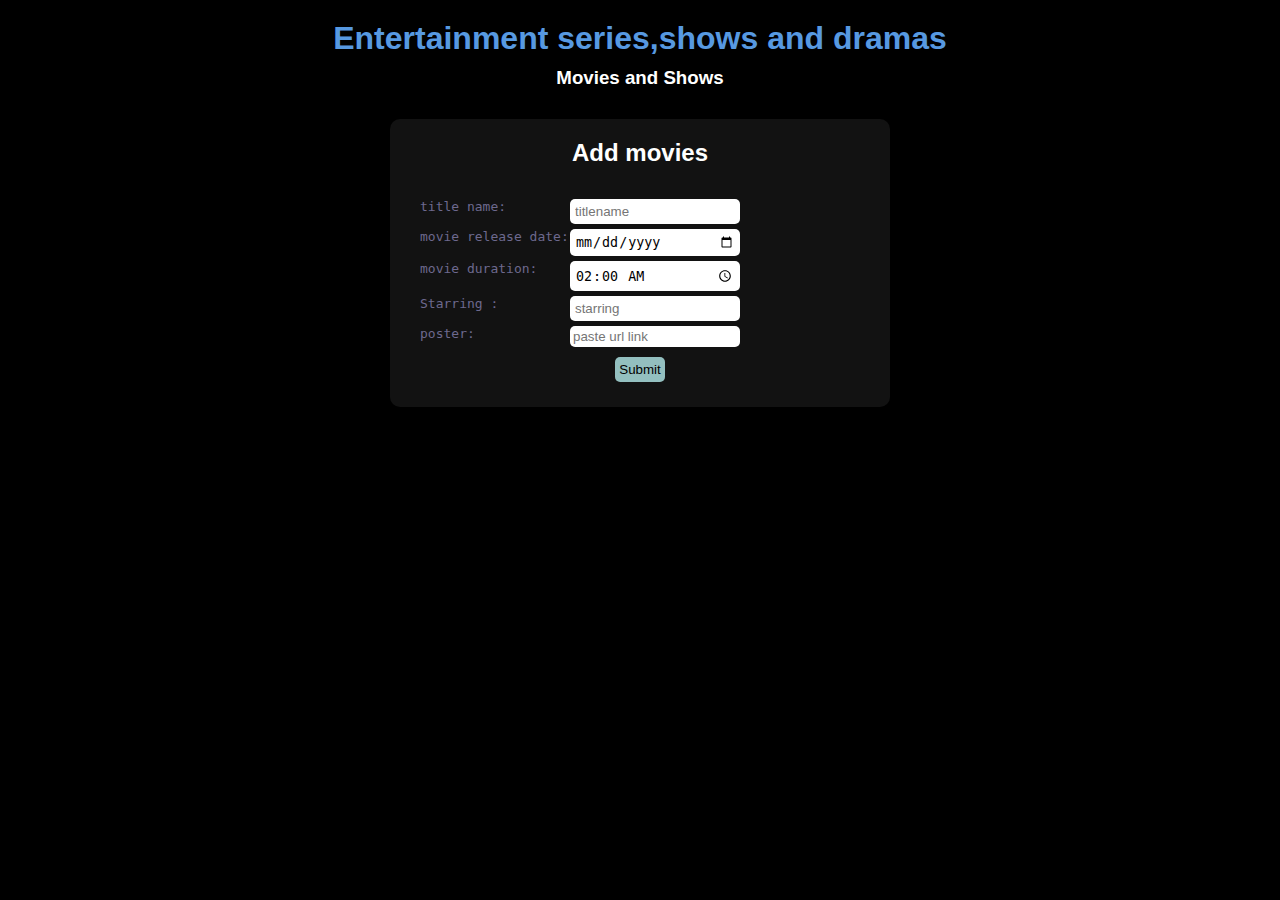
<file: index.html>
<!DOCTYPE html>
<html lang="en">
  <head>
    <meta charset="UTF-8" />
    <meta name="viewport" content="width=device-width, initial-scale=1.0" />
    <title>ABOUT-MOVIES,SHOWS,DRAMAS ETC</title>
    <link rel="stylesheet" href="style.css" />
    <script src="./script.js" defer></script>
  </head>

  <body>
    <h1>Entertainment series,shows and dramas</h1>
    <h3>Movies and Shows</h3>

    <div class="form-container">
      <form id="movie-form">
        <h2>Add movies</h2>
        <div class="form-content">
          <div class="input-box">
            <label for="titlename">title name</label>
            <input type="text" id="titlename" placeholder="titlename" required />
          </div>
          <div class="input-box">
            <label for="release-date">movie release date</label>
            <input type="date" id="release-date" required />
          </div>
          <div class="input-box">
            <label for="duration">movie duration</label>
            <input
              type="time"
              id="duration"
              placeholder="movie-duration"
              min="01:00"
              max="03:00"
              value="02:00"
            />
          </div>
          <div class="input-box">
            <label for="starring">Starring </label>
            <input type="text" id="starring" placeholder="starring" />
          </div>
          <!-- <div class="input-box">
            <label for="image-file" class="posterL">poster</label>
            <input
              type="file"
              id="image-file"
              accept="image/png , image/jpeg, image/jpg"
              required
            />
          </div> -->
          <div class="input-box">
            <label for="image-file">poster</label>
            <input type="text" id="image-file" placeholder="paste url link" required />
          </div>
          <div>
            <button type="submit" id="submit-btn">Submit</button>
          </div>
        </div>
      </form>
    </div>

    <div id="grid-Container">
      <!-- <div class="grid-box">
          <div>
            <img class="img-tag" src="./assests/theuncharted.jpg" alt="Uncharted" />
          </div>
          <div class="info-tag">
            <p class="title">THE UNCHARTED:</p>
            <p>Date: 18th feb 2022</p>
            <p>Starring: Tom Holland</p>
            <p>Duration:1hr.56m</p>
          </div> 
        </div>-->
    </div>
  </body>
</html>
</file>
<file: style.css>
* {
  margin: 0px;
  padding: 0px;
  box-sizing: border-box;
}
body {
  background-color: black;
  font-family: Helvetica, Arial, sans-serif;
}

h1 {
  margin-top: 20px;
  text-align: center;
  color: rgb(87 153 225);
  font-family: Helvetica, Arial, sans-serif;
}

h2 {
  text-align: center;
  font-family: Helvetica, Arial, sans-serif;
  padding: 20px 0px 2px 0px;
  color: white;
}

h3 {
  font-family: Roboto, Helvetica, Arial, sans-serif;
  color: white;
  text-align: center;
  margin-top: 10px;
}

p {
  margin-top: 10px;
}

label {
  font-family: monospace;
  color: rgb(109, 105, 142);
  width: 150px;
}
label:after {
  content: ': ';
}
form input {
  width: 170px;
  padding: 5px;
  border: none;
  border-radius: 5px;
}

/* input::file-selector-button {
  background-color: rgb(14, 14, 14);
  border-radius: 5px;
  border: none;
  padding: 5px;
} */

button {
  display: flex;
  border: none;
  border-radius: 5px;
  padding: 5px;
  margin: 10px auto;
  background-color: rgb(147, 191, 191);
  justify-content: center;
  width: 50px;
}

/* FORM */
.form-container {
  margin: 0 auto;
  width: 500px;
  margin-top: 30px;
  margin-bottom: 30px;
  border-radius: 10px;
  background-color: rgb(18 18 18);
}

.form-content {
  padding: 25px 25px 15px 25px;
}

.input-box {
  width: 100%;
  max-width: 600%;
  margin: 5px;
  display: flex;
}

.bor-m {
  border: none;
  margin: 3px 5px;
}

#image-file {
  color: rgb(0, 0, 0);
  padding: 3px;
}

/*.posterL {
  display: block;
  width: 200px;
  background-color: #e3362c;
  color: #fff;
  padding: 12px;
  margin: 10px auto;
  border-radius: 5px;
  cursor: pointer;
}*/

/* MOVIE CARD */

#grid-Container {
  margin-top: 10px;
  margin: 10px;
  display: grid;
  /* width: 300px; */
  grid-template-columns: 1fr 1fr 1fr 1fr 1fr;
  gap: 30px;
}

.grid-box {
  width: 220px;
  font-family: monospace;
  color: white;
  background-color: rgb(18 18 18);
  display: inline;
  gap: 10px;
  padding: 15px;
}

.img-tag {
  width: 190px;
  height: 285px;
}

.info-tag {
  text-align: start;
  margin-top: 10px;
}

.btn-tag {
  display: flex;
  justify-content: space-evenly;
  margin-top: 8px;
}

.title {
  text-align: center;
  background-color: bisque;
  color: black;
}

@media only screen and (max-width: 1190px) {
  #grid-Container {
    grid-template-columns: repeat(4, 1fr);
  }
}

@media (max-width: 990px) {
  #grid-Container {
    grid-template-columns: repeat(3, 1fr);
  }
}
@media (max-width: 800px) {
  #grid-Container {
    grid-template-columns: repeat(2, 1fr);
  }
}
@media only screen and (max-width: 500px) {
  #grid-Container {
    grid-template-columns: repeat(1, 1fr);
  }
}

@media (max-width: 567px) {
  .input-box {
    display: block;
    width: 100%;
    max-width: 500px;
  }
  label {
    padding: 10px 0;
    width: 90%;
  }

  .form-container {
    width: 100%;
  }
  .input-box input {
    display: inline;
    width: 90%;
    margin-top: 0;
  }
}
</file>
